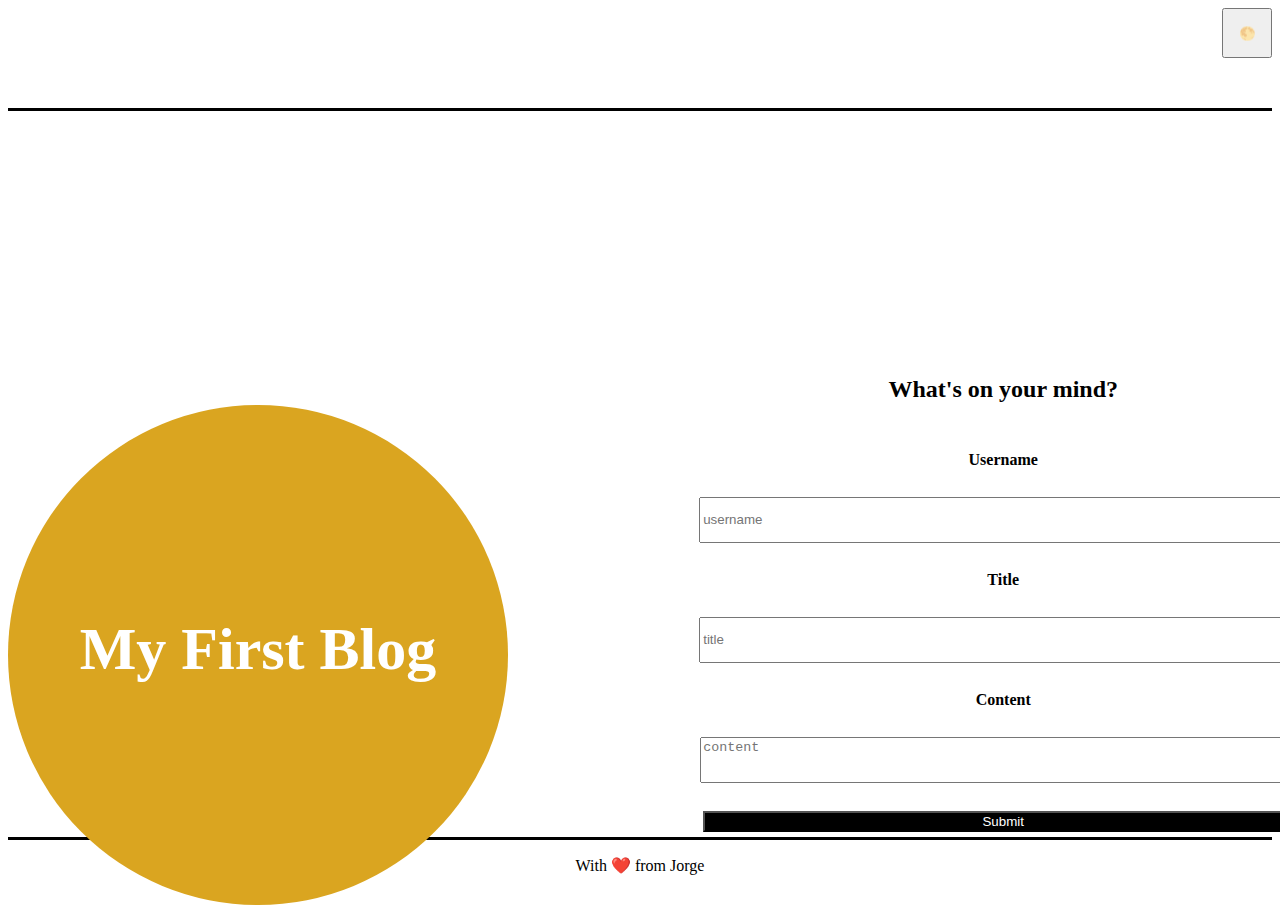
<file: index.html>
<!DOCTYPE html>
<html lang="en">
  <head>
    <meta charset="UTF-8" />
    <meta name="viewport" content="width=device-width, initial-scale=1.0" />
    <title>My Blog</title>
    <link rel="stylesheet" href="./assets/css/form.css" />
  </head>
  <body>
    <div class="container">
    <header>
      <button id="mode-btn">🌕</button>
    </header>

  <div class="h1-container">
<h1>My First Blog</h1>
  </div>
      <form>
        <h2>What's on your mind?</h2>

        <label for="username">Username</label>
        <input type="text" id="username" placeholder="username" />

        <label for="title">Title</label>
        <input type="text" id="title" placeholder="title" />

        <label for="content">Content</label>
        <textarea type="text" id="content" placeholder="content"></textarea>

        <button type="submit" id="submit">Submit</button>
      </form>
 
    <footer>
      <p>With ❤️ from Jorge</p>
    </footer>
</div>
    <script src="./assets/js/form.js"></script>
  </body>
</html>
</file>
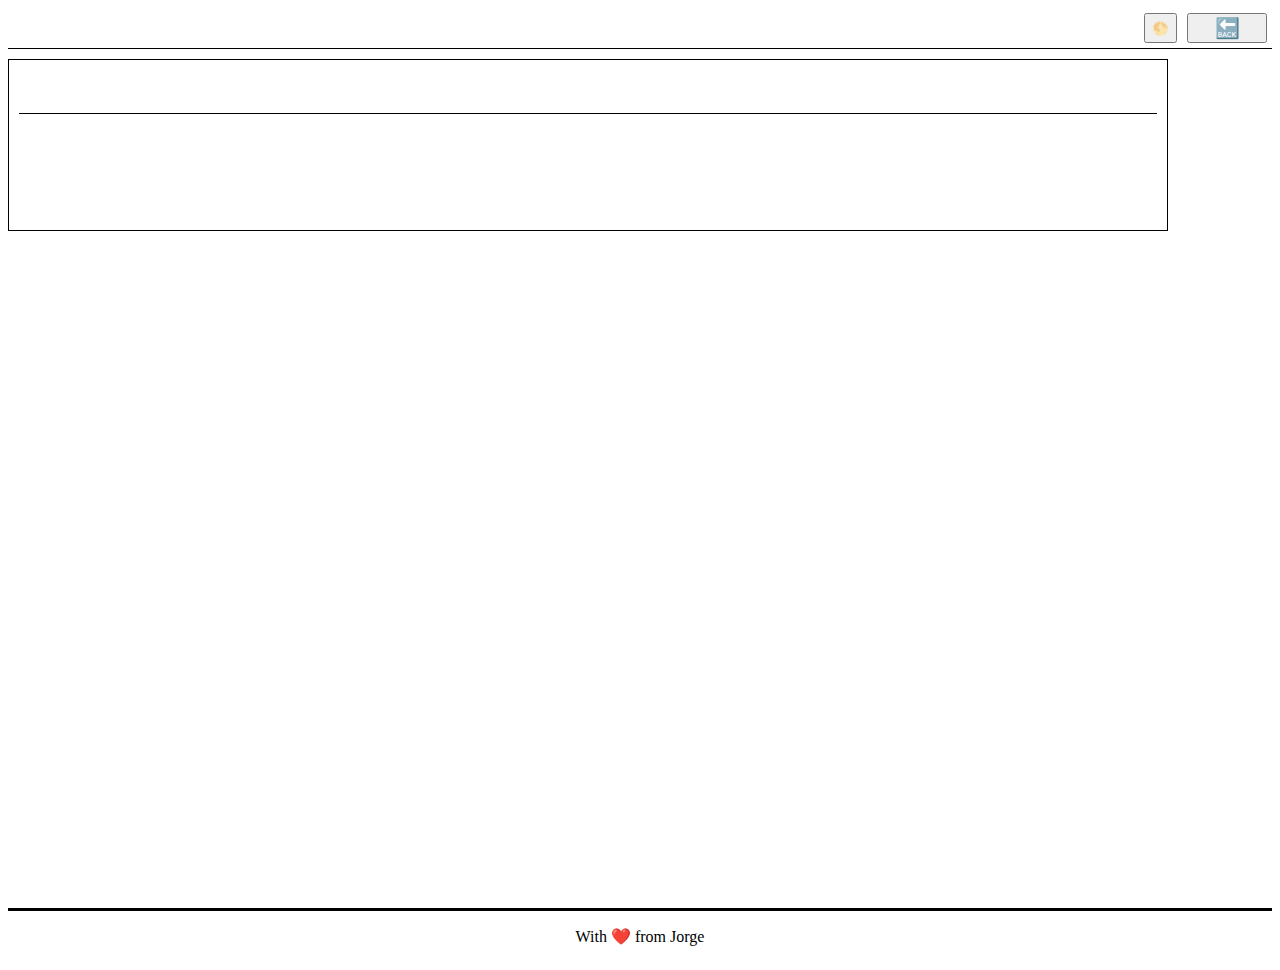
<file: blog.html>
<!DOCTYPE html>
<html lang="en">
<head>
    <meta charset="UTF-8">
    <meta name="viewport" content="width=device-width, initial-scale=1.0">
    <title>Blog Page</title>
    <link rel="stylesheet" href="./assets/css/blog.css"/>
</head>
<body>
    <div class="container">
    <header>
        <button id="mode-btn">🌕</button>
         <button id="back-btn">🔙</button>
    </header>
   
    <div class="blog-post"> 
        <p id="saved-title"></p>
        <p id="saved-username"></p>
        <p id="saved-content"></p>
    </div>
   
 </div>
  <footer>
       <p>With ❤️ from Jorge</p>
    </footer>
    <script src="./assets/js/blog.js"></script>

</body>
</html>
</file>
<file: assets/css/form.css>
body {
    background-color: white;
    color: black;
}

.dark-mode {
    background-color: black;
    color: white;
}

header {
    display: flex;
    justify-content: flex-end;
    height: 100px;
    border-bottom: 3px solid black;
}


form {
    display: flex;
    flex-direction: column;
    align-items: center;
    width: 600px;
    margin-left: 55%;
    margin-top: 245px;
    gap: 28px;
   
}

input {
width: 100%;
height: 40px;

}  

label {
    font-weight: bolder;
}

#submit {
    width: 100%;
    margin-bottom: 5px;
    background-color: black;
    color: white;
    
}



textarea {
    width: 100%;
    height: 40px;
    
}

footer {
    display: flex;
    justify-content: center;
    border-top: 3px solid black;
    
}

#mode-btn {
    width: 50px;
    height: 50%;
}

.h1-container {
    display: flex;
    justify-content: center;
    align-items: center;
    position: absolute;
    top: 45%;
    border-radius: 50%;
    background-color: goldenrod;
    width:500px;
    height:500px;
    color:white;
    font-size: 30px;
   
}

h1 {
    height: 80px;
    
    
}

.container {
    display: flex;
    flex-direction: column;
    
}
</file>
<file: assets/css/blog.css>
header {
    display: flex;
    justify-content: flex-end;
    gap: 10px;
    border-bottom: 1px solid black;
    padding: 5px;
}

body {
    background-color: white;
    color: black;
}

.dark-mode {
    background-color: black;
    color: white;
}

.blog-post {
    display: flex;
    justify-content: center;
    flex-direction: column;
    margin-top: 10px;
    width: 90%;
    height: 150px;
    border: 1px solid black;
    padding: 10px;
}



#back-btn {
font-size: 20px;
width: 80px;
}

footer {
    display: flex;
    justify-content: center;
    border-top: 3px solid black;
}

.container {
    display: flex;
    flex-direction: column;
    height: 100vh;
}

#saved-title {
    border-bottom: 1px solid black;
    font-weight: bold;
}
</file>
